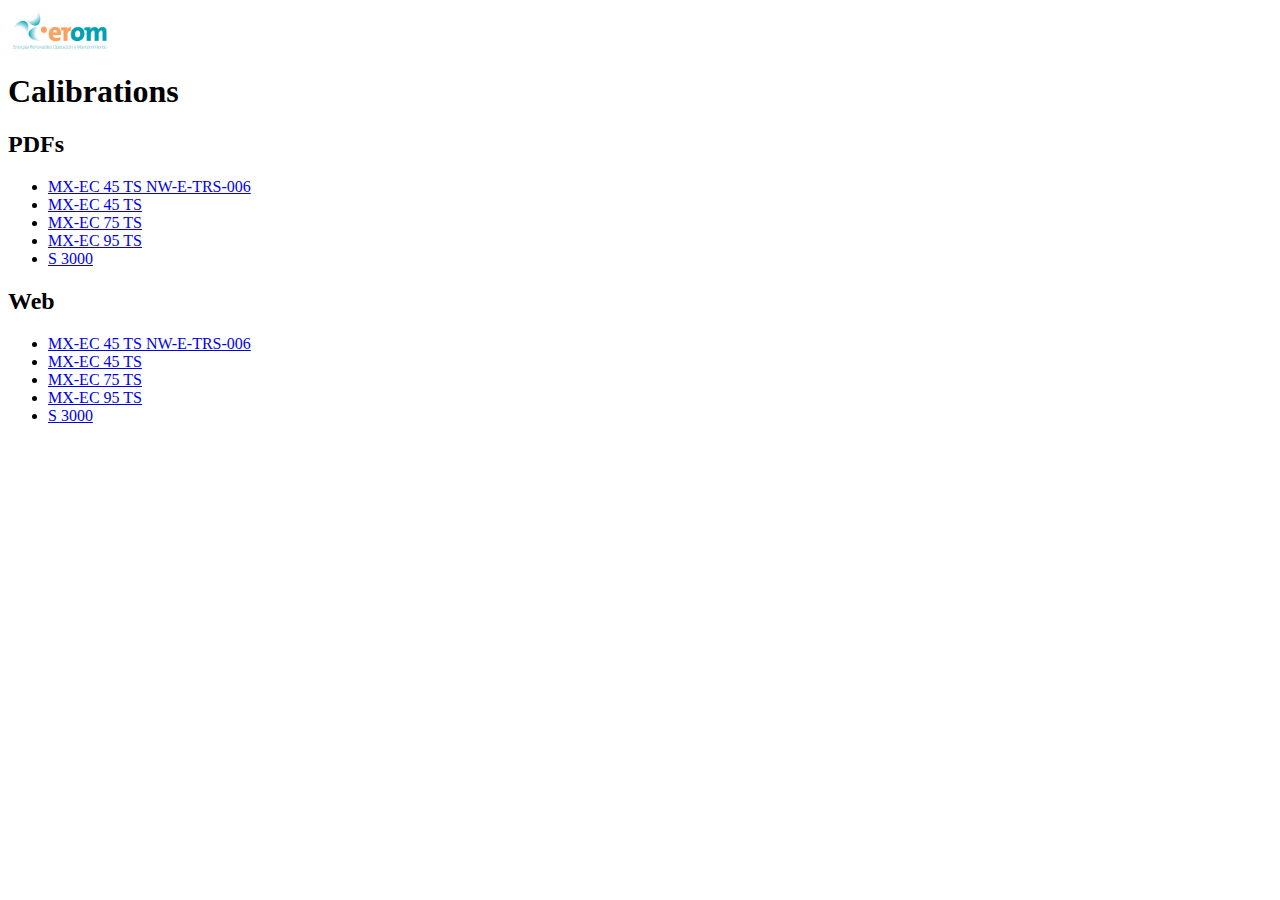
<file: index.html>
<html>
  <head>
    <title>Calibrations</title>
    <link rel="stylesheet" href="css/main.css">
  </head>
  <body>
    <img class="logo" src="images/logo.png">
    <h1>Calibrations</h1>
    <h2>PDFs</h2>
    <ul>
      <li><a href="https://eromcaniza.github.io/calibrations/pdfs/MX-EC%2045%20TS%20NW-E-TRS-006.pdf">MX-EC 45 TS NW-E-TRS-006</a></li>
      <li><a href="https://eromcaniza.github.io/calibrations/pdfs/MX-EC%2045%20TS.pdf">MX-EC 45 TS</a></li>
      <li><a href="https://eromcaniza.github.io/calibrations/pdfs/MX-EC%2075%20TS.pdf">MX-EC 75 TS</a></li>
      <li><a href="https://eromcaniza.github.io/calibrations/pdfs/MX-EC%2095%20TS.pdf">MX-EC 95 TS</a></li>
      <li><a href="https://eromcaniza.github.io/calibrations/pdfs/S%203000.pdf">S 3000</a></li>
    </ul>
    <h2>Web</h2>
    <ul>
      <li><a href="https://eromcaniza.github.io/calibrations/MX-EC_45_TS_NW-E-TRS-006.html">MX-EC 45 TS NW-E-TRS-006</a></li>
      <li><a href="https://eromcaniza.github.io/calibrations/MX-EC_45_TS.html">MX-EC 45 TS</a></li>
      <li><a href="https://eromcaniza.github.io/calibrations/MX-EC_75_TS.html">MX-EC 75 TS</a></li>
      <li><a href="https://eromcaniza.github.io/calibrations/MX-EC_95_TS.html">MX-EC 95 TS</a></li>
      <li><a href="https://eromcaniza.github.io/calibrations/s3000.html">S 3000</a></li>
    </ul>
  </body>
</html>
</file>
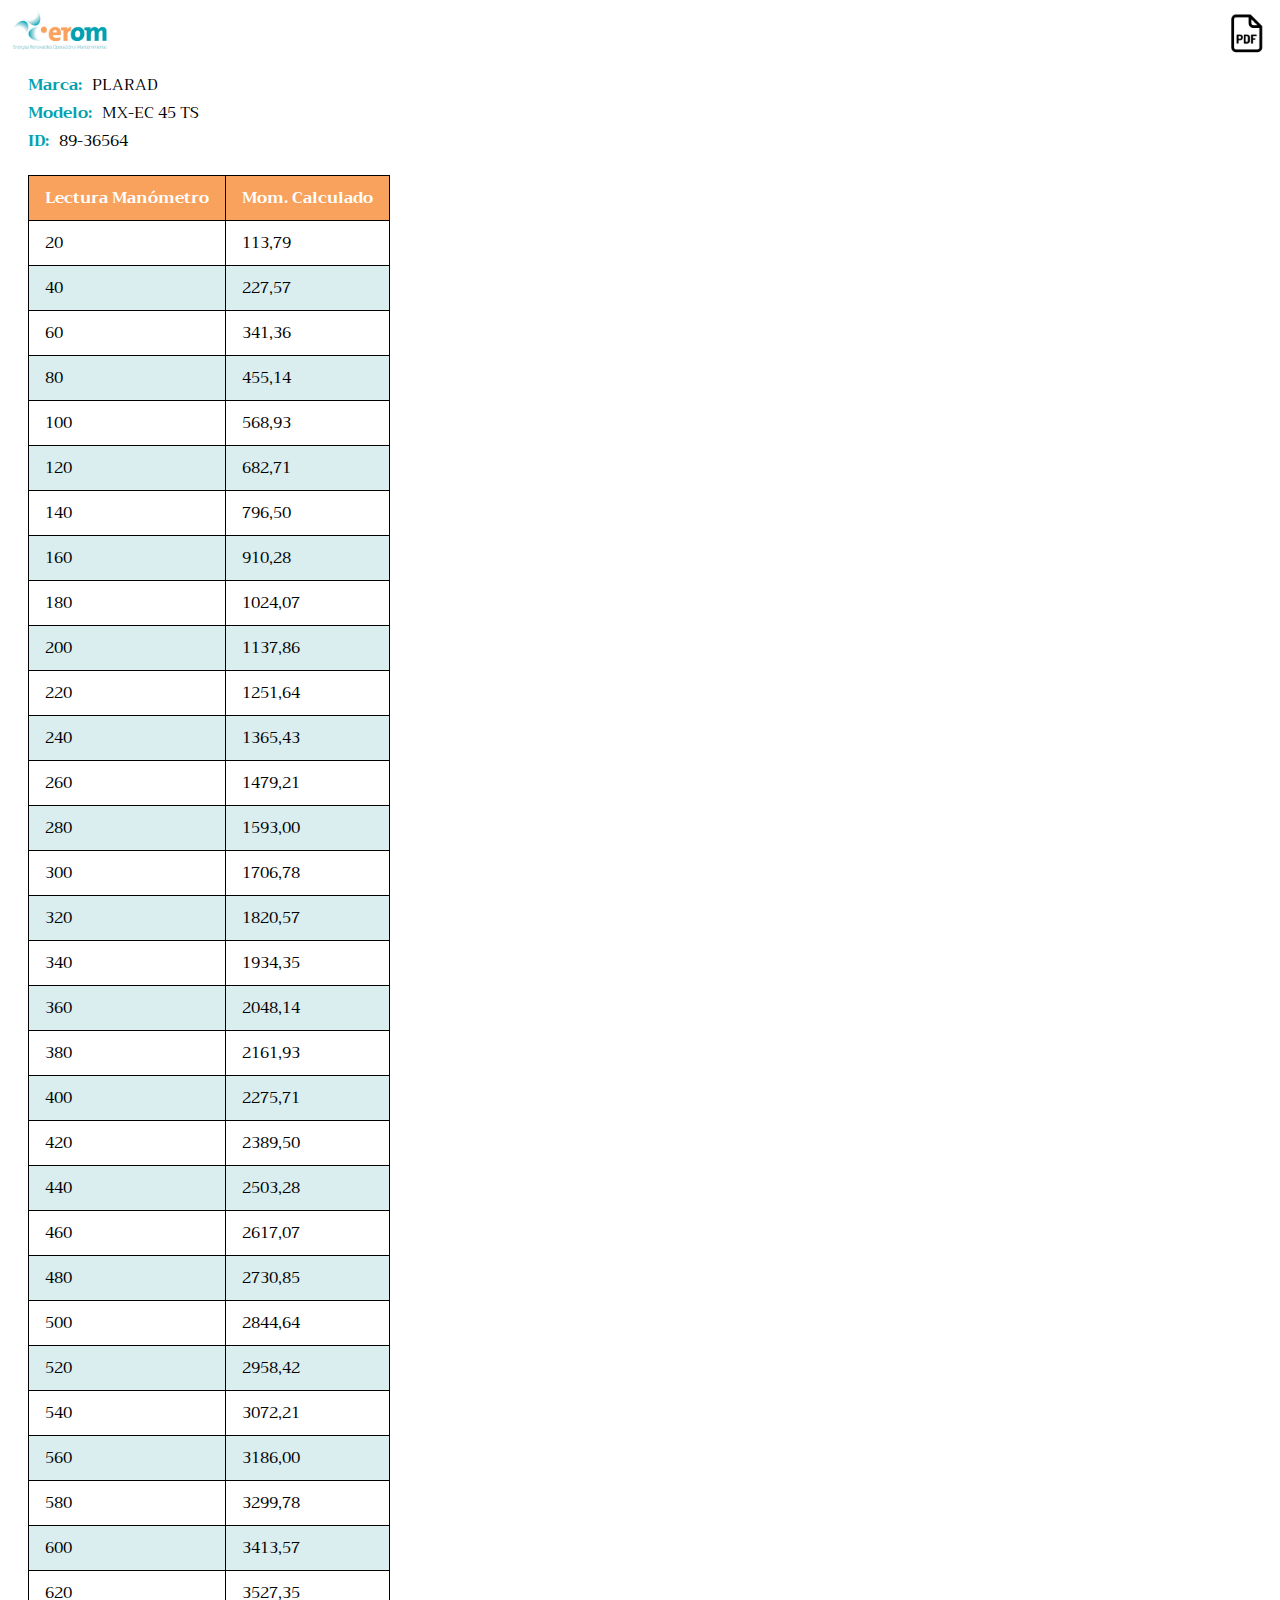
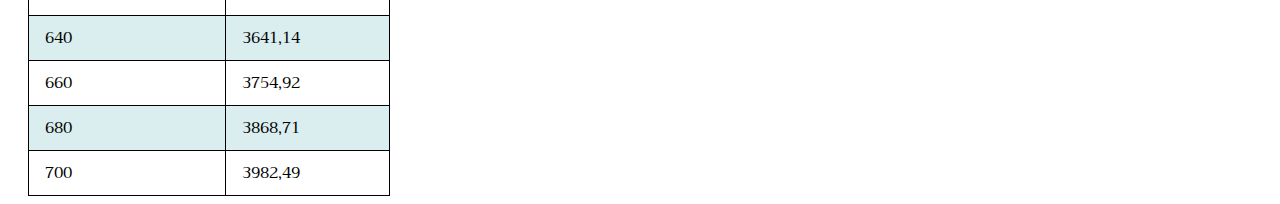
<file: MX-EC_45_TS.html>
<html>
  <head>
    <title>MX-EC 45 TS</title>
    <link rel="stylesheet" href="https://fonts.googleapis.com/css?family=Trirong">
    <link rel="stylesheet" href="css/main.css">
  </head>
  <body>
    <img class="logo" src="images/logo.png">
    <a href="https://eromcaniza.github.io/calibrations/pdfs/MX-EC%2045%20TS.pdf"><img class="pdf" src="images/pdf.png"></a>
    <div class="identification">
      <div><p class="title">Marca: </p><p class="data">PLARAD</p></div>
      <div><p class="title">Modelo: </p><p class="data">MX-EC 45 TS</p></div>
      <div><p class="title">ID: </p><p class="data">89-36564</p></div>
    </div>
    <table>
      <thead>
        <tr>
          <th>Lectura Manómetro</th>
          <th>Mom. Calculado</th>
        </tr>
      </thead>
      <tbody>
        <tr>
          <td data-title="Lectura Manómetro">20</td>
          <td data-title="Mom. Calculado">113,79</td>
        </tr>
        <tr>
          <td data-title="Lectura Manómetro">40</td>
          <td data-title="Mom. Calculado">227,57</td>
        </tr>
        <tr>
          <td data-title="Lectura Manómetro">60</td>
          <td data-title="Mom. Calculado">341,36</td>
        </tr>
        <tr>
          <td data-title="Lectura Manómetro">80</td>
          <td data-title="Mom. Calculado">455,14</td>
        </tr>
        <tr>
          <td data-title="Lectura Manómetro">100</td>
          <td data-title="Mom. Calculado">568,93</td>
        </tr>
        <tr>
          <td data-title="Lectura Manómetro">120</td>
          <td data-title="Mom. Calculado">682,71</td>
        </tr>
        <tr>
          <td data-title="Lectura Manómetro">140</td>
          <td data-title="Mom. Calculado">796,50</td>
        </tr>
        <tr>
          <td data-title="Lectura Manómetro">160</td>
          <td data-title="Mom. Calculado">910,28</td>
        </tr>
        <tr>
          <td data-title="Lectura Manómetro">180</td>
          <td data-title="Mom. Calculado">1024,07</td>
        </tr>
        <tr>
          <td data-title="Lectura Manómetro">200</td>
          <td data-title="Mom. Calculado">1137,86</td>
        </tr>
        <tr>
          <td data-title="Lectura Manómetro">220</td>
          <td data-title="Mom. Calculado">1251,64</td>
        </tr>
        <tr>
          <td data-title="Lectura Manómetro">240</td>
          <td data-title="Mom. Calculado">1365,43</td>
        </tr>
        <tr>
          <td data-title="Lectura Manómetro">260</td>
          <td data-title="Mom. Calculado">1479,21</td>
        </tr>
        <tr>
          <td data-title="Lectura Manómetro">280</td>
          <td data-title="Mom. Calculado">1593,00</td>
        </tr>
        <tr>
          <td data-title="Lectura Manómetro">300</td>
          <td data-title="Mom. Calculado">1706,78</td>
        </tr>
        <tr>
          <td data-title="Lectura Manómetro">320</td>
          <td data-title="Mom. Calculado">1820,57</td>
        </tr>
        <tr>
          <td data-title="Lectura Manómetro">340</td>
          <td data-title="Mom. Calculado">1934,35</td>
        </tr>
        <tr>
          <td data-title="Lectura Manómetro">360</td>
          <td data-title="Mom. Calculado">2048,14</td>
        </tr>
        <tr>
          <td data-title="Lectura Manómetro">380</td>
          <td data-title="Mom. Calculado">2161,93</td>
        </tr>
        <tr>
          <td data-title="Lectura Manómetro">400</td>
          <td data-title="Mom. Calculado">2275,71</td>
        </tr>
        <tr>
          <td data-title="Lectura Manómetro">420</td>
          <td data-title="Mom. Calculado">2389,50</td>
        </tr>
        <tr>
          <td data-title="Lectura Manómetro">440</td>
          <td data-title="Mom. Calculado">2503,28</td>
        </tr>
        <tr>
          <td data-title="Lectura Manómetro">460</td>
          <td data-title="Mom. Calculado">2617,07</td>
        </tr>
        <tr>
          <td data-title="Lectura Manómetro">480</td>
          <td data-title="Mom. Calculado">2730,85</td>
        </tr>
        <tr>
          <td data-title="Lectura Manómetro">500</td>
          <td data-title="Mom. Calculado">2844,64</td>
        </tr>
        <tr>
          <td data-title="Lectura Manómetro">520</td>
          <td data-title="Mom. Calculado">2958,42</td>
        </tr>
        <tr>
          <td data-title="Lectura Manómetro">540</td>
          <td data-title="Mom. Calculado">3072,21</td>
        </tr>
        <tr>
          <td data-title="Lectura Manómetro">560</td>
          <td data-title="Mom. Calculado">3186,00</td>
        </tr>
        <tr>
          <td data-title="Lectura Manómetro">580</td>
          <td data-title="Mom. Calculado">3299,78</td>
        </tr>
        <tr>
          <td data-title="Lectura Manómetro">600</td>
          <td data-title="Mom. Calculado">3413,57</td>
        </tr>
        <tr>
          <td data-title="Lectura Manómetro">620</td>
          <td data-title="Mom. Calculado">3527,35</td>
        </tr>
        <tr>
          <td data-title="Lectura Manómetro">640</td>
          <td data-title="Mom. Calculado">3641,14</td>
        </tr>
        <tr>
          <td data-title="Lectura Manómetro">660</td>
          <td data-title="Mom. Calculado">3754,92</td>
        </tr>
        <tr>
          <td data-title="Lectura Manómetro">680</td>
          <td data-title="Mom. Calculado">3868,71</td>
        </tr>
        <tr>
          <td data-title="Lectura Manómetro">700</td>
          <td data-title="Mom. Calculado">3982,49</td>
        </tr>
      </tbody>
    </table>
  </body>
</html>
</file>
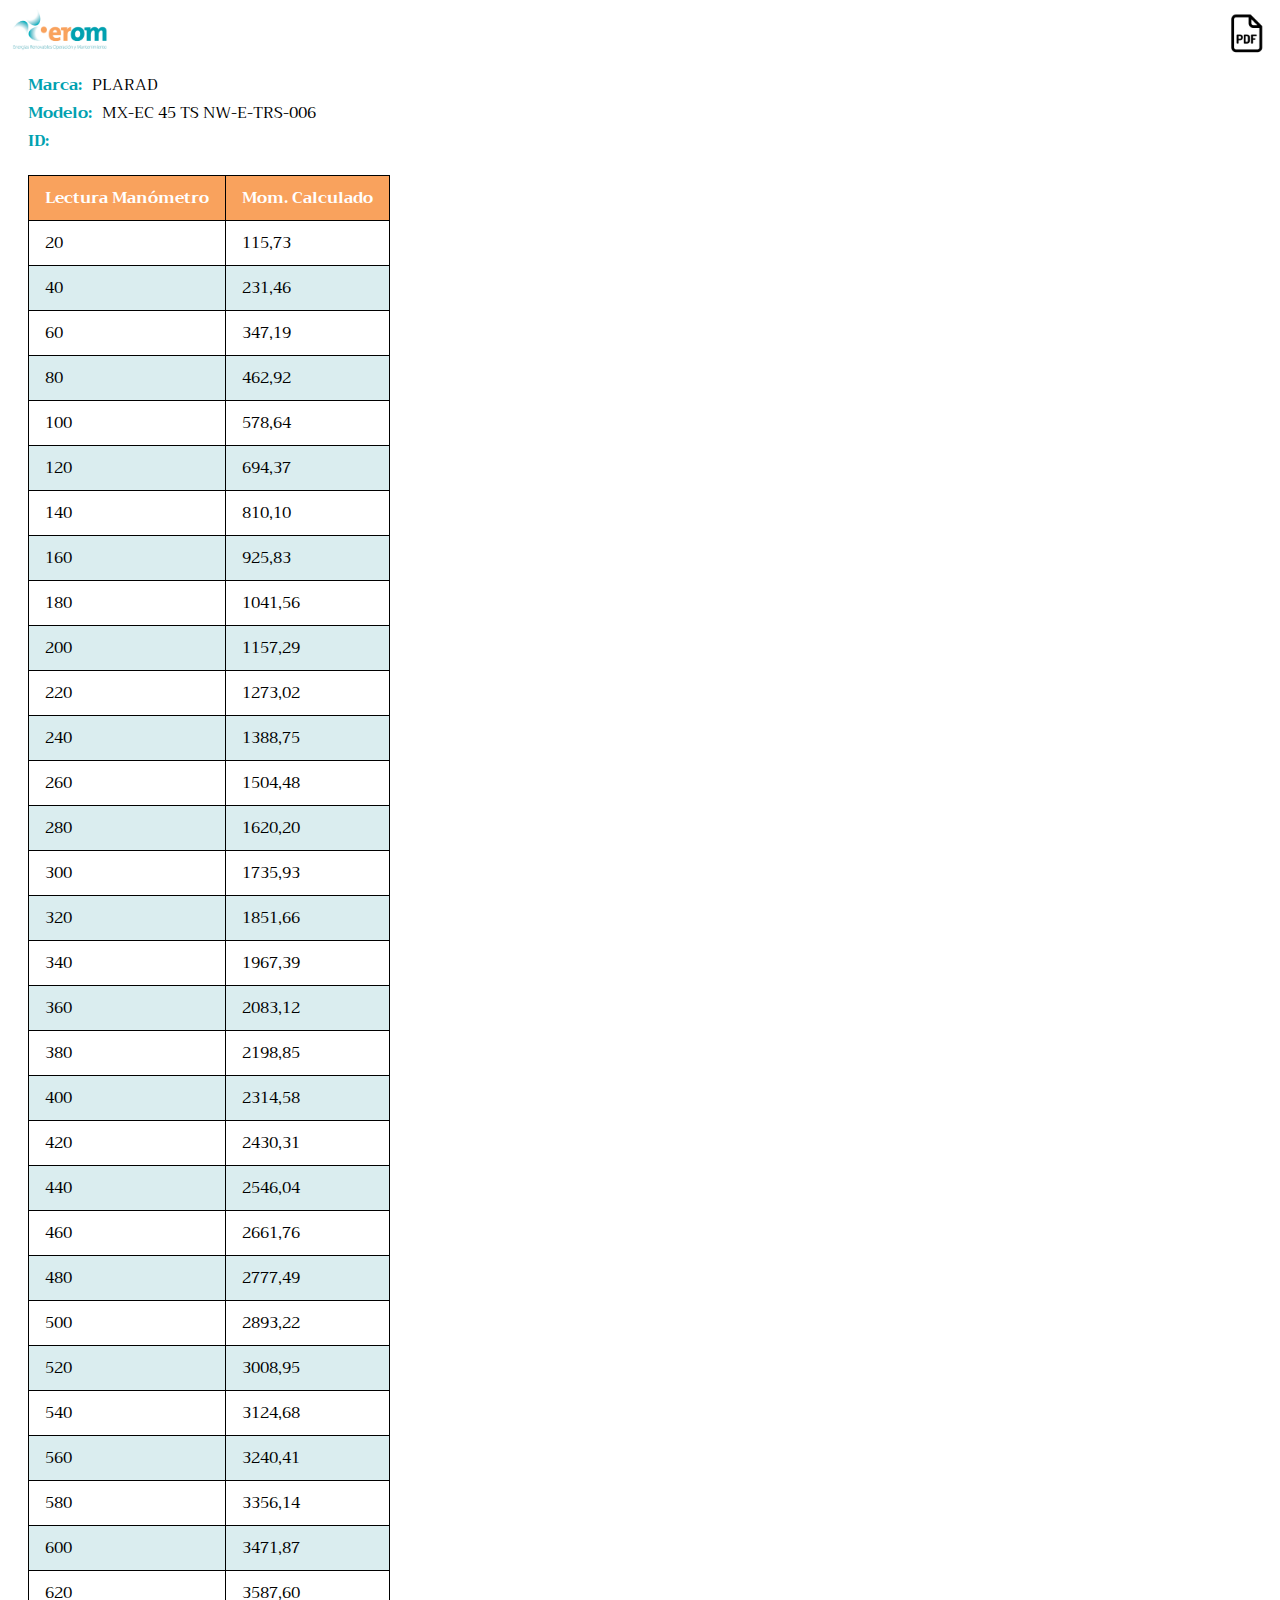
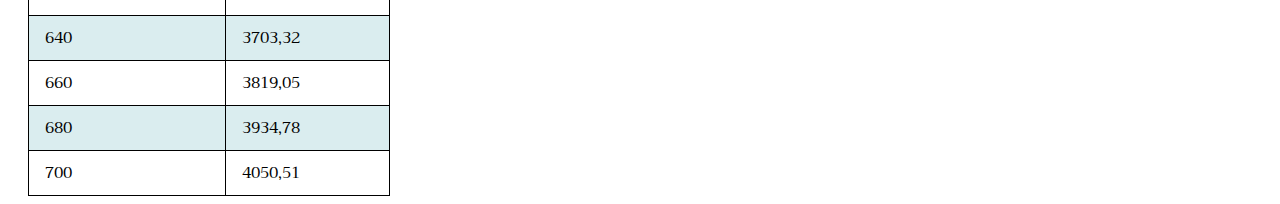
<file: MX-EC_45_TS_NW-E-TRS-006.html>
<html>
  <head>
    <title>MX-EC 45 TS NW-E-TRS-006</title>
    <link rel="stylesheet" href="https://fonts.googleapis.com/css?family=Trirong">
    <link rel="stylesheet" href="css/main.css">
  </head>
  <body>
    <img class="logo" src="images/logo.png">
    <a href="https://eromcaniza.github.io/calibrations/pdfs/MX-EC%2045%20TS%20NW-E-TRS-006.pdf"><img class="pdf" src="images/pdf.png"></a>
    <div class="identification">
      <div><p class="title">Marca: </p><p class="data">PLARAD</p></div>
      <div><p class="title">Modelo: </p><p class="data">MX-EC 45 TS NW-E-TRS-006</p></div>
      <div><p class="title">ID: </p><p class="data"></p></div>
    </div>
    <table>
      <thead>
        <tr>
          <th>Lectura Manómetro</th>
          <th>Mom. Calculado</th>
        </tr>
      </thead>
      <tbody>
        <tr>
          <td data-title="Lectura Manómetro">20</td>
          <td data-title="Mom. Calculado">115,73</td>
        </tr>
        <tr>
          <td data-title="Lectura Manómetro">40</td>
          <td data-title="Mom. Calculado">231,46</td>
        </tr>
        <tr>
          <td data-title="Lectura Manómetro">60</td>
          <td data-title="Mom. Calculado">347,19</td>
        </tr>
        <tr>
          <td data-title="Lectura Manómetro">80</td>
          <td data-title="Mom. Calculado">462,92</td>
        </tr>
        <tr>
          <td data-title="Lectura Manómetro">100</td>
          <td data-title="Mom. Calculado">578,64</td>
        </tr>
        <tr>
          <td data-title="Lectura Manómetro">120</td>
          <td data-title="Mom. Calculado">694,37</td>
        </tr>
        <tr>
          <td data-title="Lectura Manómetro">140</td>
          <td data-title="Mom. Calculado">810,10</td>
        </tr>
        <tr>
          <td data-title="Lectura Manómetro">160</td>
          <td data-title="Mom. Calculado">925,83</td>
        </tr>
        <tr>
          <td data-title="Lectura Manómetro">180</td>
          <td data-title="Mom. Calculado">1041,56</td>
        </tr>
        <tr>
          <td data-title="Lectura Manómetro">200</td>
          <td data-title="Mom. Calculado">1157,29</td>
        </tr>
        <tr>
          <td data-title="Lectura Manómetro">220</td>
          <td data-title="Mom. Calculado">1273,02</td>
        </tr>
        <tr>
          <td data-title="Lectura Manómetro">240</td>
          <td data-title="Mom. Calculado">1388,75</td>
        </tr>
        <tr>
          <td data-title="Lectura Manómetro">260</td>
          <td data-title="Mom. Calculado">1504,48</td>
        </tr>
        <tr>
          <td data-title="Lectura Manómetro">280</td>
          <td data-title="Mom. Calculado">1620,20</td>
        </tr>
        <tr>
          <td data-title="Lectura Manómetro">300</td>
          <td data-title="Mom. Calculado">1735,93</td>
        </tr>
        <tr>
          <td data-title="Lectura Manómetro">320</td>
          <td data-title="Mom. Calculado">1851,66</td>
        </tr>
        <tr>
          <td data-title="Lectura Manómetro">340</td>
          <td data-title="Mom. Calculado">1967,39</td>
        </tr>
        <tr>
          <td data-title="Lectura Manómetro">360</td>
          <td data-title="Mom. Calculado">2083,12</td>
        </tr>
        <tr>
          <td data-title="Lectura Manómetro">380</td>
          <td data-title="Mom. Calculado">2198,85</td>
        </tr>
        <tr>
          <td data-title="Lectura Manómetro">400</td>
          <td data-title="Mom. Calculado">2314,58</td>
        </tr>
        <tr>
          <td data-title="Lectura Manómetro">420</td>
          <td data-title="Mom. Calculado">2430,31</td>
        </tr>
        <tr>
          <td data-title="Lectura Manómetro">440</td>
          <td data-title="Mom. Calculado">2546,04</td>
        </tr>
        <tr>
          <td data-title="Lectura Manómetro">460</td>
          <td data-title="Mom. Calculado">2661,76</td>
        </tr>
        <tr>
          <td data-title="Lectura Manómetro">480</td>
          <td data-title="Mom. Calculado">2777,49</td>
        </tr>
        <tr>
          <td data-title="Lectura Manómetro">500</td>
          <td data-title="Mom. Calculado">2893,22</td>
        </tr>
        <tr>
          <td data-title="Lectura Manómetro">520</td>
          <td data-title="Mom. Calculado">3008,95</td>
        </tr>
        <tr>
          <td data-title="Lectura Manómetro">540</td>
          <td data-title="Mom. Calculado">3124,68</td>
        </tr>
        <tr>
          <td data-title="Lectura Manómetro">560</td>
          <td data-title="Mom. Calculado">3240,41</td>
        </tr>
        <tr>
          <td data-title="Lectura Manómetro">580</td>
          <td data-title="Mom. Calculado">3356,14</td>
        </tr>
        <tr>
          <td data-title="Lectura Manómetro">600</td>
          <td data-title="Mom. Calculado">3471,87</td>
        </tr>
        <tr>
          <td data-title="Lectura Manómetro">620</td>
          <td data-title="Mom. Calculado">3587,60</td>
        </tr>
        <tr>
          <td data-title="Lectura Manómetro">640</td>
          <td data-title="Mom. Calculado">3703,32</td>
        </tr>
        <tr>
          <td data-title="Lectura Manómetro">660</td>
          <td data-title="Mom. Calculado">3819,05</td>
        </tr>
        <tr>
          <td data-title="Lectura Manómetro">680</td>
          <td data-title="Mom. Calculado">3934,78</td>
        </tr>
        <tr>
          <td data-title="Lectura Manómetro">700</td>
          <td data-title="Mom. Calculado">4050,51</td>
        </tr>
      </tbody>
    </table>
  </body>
</html>
</file>
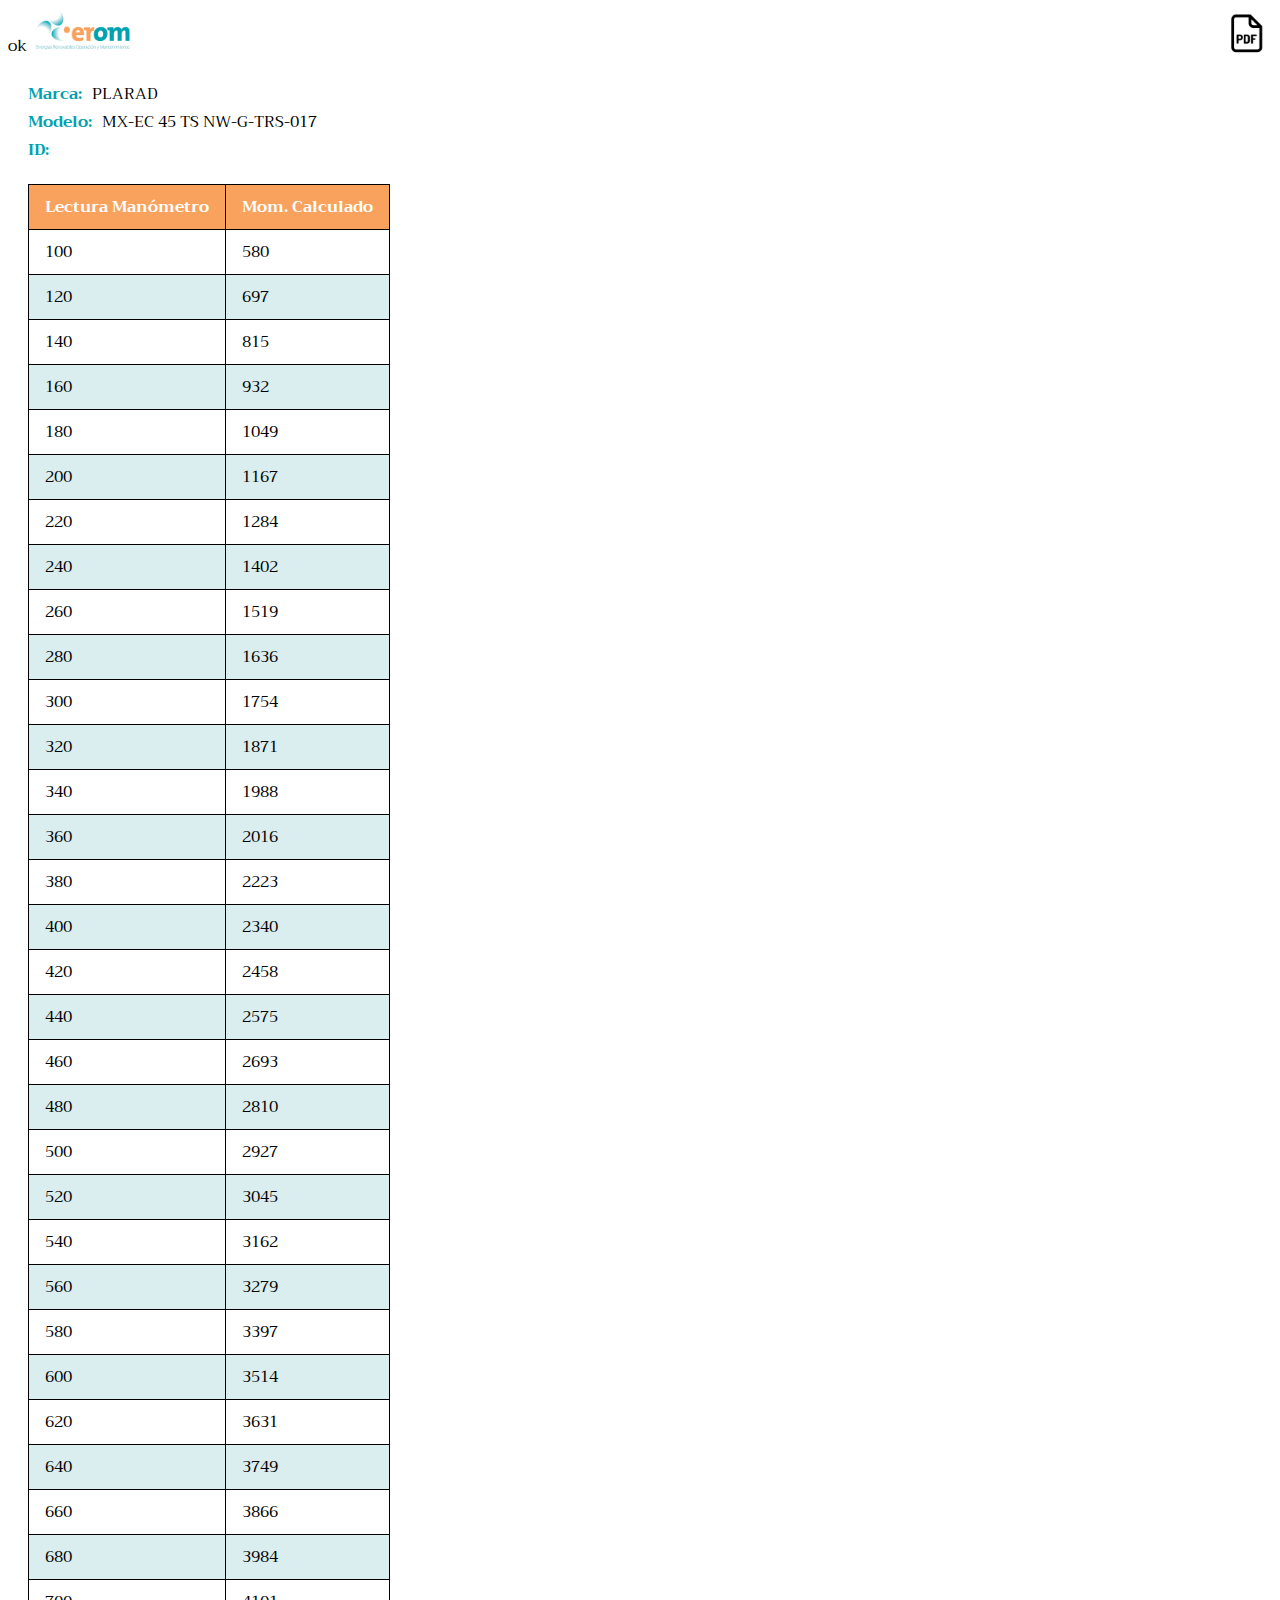
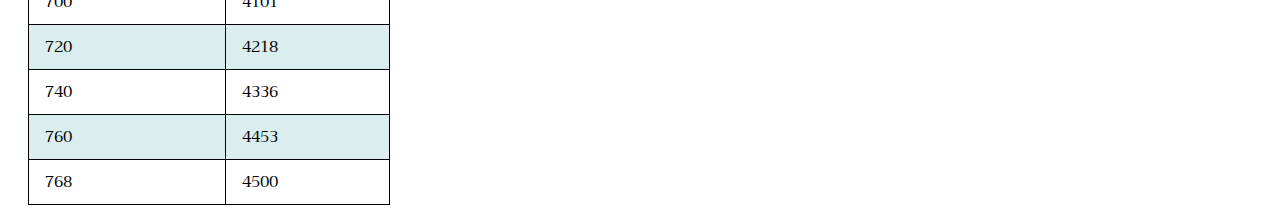
<file: MX-EC_45_TS_NW-G-TRS-017.html>
<html>
  <head>
    <title>MX-EC 45 TS NW-G-TRS-017</title>
    <link rel="stylesheet" href="https://fonts.googleapis.com/css?family=Trirong">
    <link rel="stylesheet" href="css/main.css">ok
  </head>
  <body>
    <img class="logo" src="images/logo.png">
    <a href="https://eromcaniza.github.io/calibrations/pdfs/MX-EC%2045%20TS%20NW-G-TRS-017.pdf"><img class="pdf" src="images/pdf.png"></a>
    <div class="identification">
      <div><p class="title">Marca: </p><p class="data">PLARAD</p></div>
      <div><p class="title">Modelo: </p><p class="data">MX-EC 45 TS NW-G-TRS-017</p></div>
      <div><p class="title">ID: </p><p class="data"></p></div>
    </div>
    <table>
      <thead>
        <tr>
          <th>Lectura Manómetro</th>
          <th>Mom. Calculado</th>
        </tr>
      </thead>
      <tbody>
        <tr>
          <td data-title="Lectura Manómetro">100</td>
          <td data-title="Mom. Calculado">580</td>
        </tr>
        <tr>
          <td data-title="Lectura Manómetro">120</td>
          <td data-title="Mom. Calculado">697</td>
        </tr>
        <tr>
          <td data-title="Lectura Manómetro">140</td>
          <td data-title="Mom. Calculado">815</td>
        </tr>
        <tr>
          <td data-title="Lectura Manómetro">160</td>
          <td data-title="Mom. Calculado">932</td>
        </tr>
        <tr>
          <td data-title="Lectura Manómetro">180</td>
          <td data-title="Mom. Calculado">1049</td>
        </tr>
        <tr>
          <td data-title="Lectura Manómetro">200</td>
          <td data-title="Mom. Calculado">1167</td>
        </tr>
        <tr>
          <td data-title="Lectura Manómetro">220</td>
          <td data-title="Mom. Calculado">1284</td>
        </tr>
        <tr>
          <td data-title="Lectura Manómetro">240</td>
          <td data-title="Mom. Calculado">1402</td>
        </tr>
        <tr>
          <td data-title="Lectura Manómetro">260</td>
          <td data-title="Mom. Calculado">1519</td>
        </tr>
        <tr>
          <td data-title="Lectura Manómetro">280</td>
          <td data-title="Mom. Calculado">1636</td>
        </tr>
        <tr>
          <td data-title="Lectura Manómetro">300</td>
          <td data-title="Mom. Calculado">1754</td>
        </tr>
        <tr>
          <td data-title="Lectura Manómetro">320</td>
          <td data-title="Mom. Calculado">1871</td>
        </tr>
        <tr>
          <td data-title="Lectura Manómetro">340</td>
          <td data-title="Mom. Calculado">1988</td>
        </tr>
        <tr>
          <td data-title="Lectura Manómetro">360</td>
          <td data-title="Mom. Calculado">2016</td>
        </tr>
        <tr>
          <td data-title="Lectura Manómetro">380</td>
          <td data-title="Mom. Calculado">2223</td>
        </tr>
        <tr>
          <td data-title="Lectura Manómetro">400</td>
          <td data-title="Mom. Calculado">2340</td>
        </tr>
        <tr>
          <td data-title="Lectura Manómetro">420</td>
          <td data-title="Mom. Calculado">2458</td>
        </tr>
        <tr>
          <td data-title="Lectura Manómetro">440</td>
          <td data-title="Mom. Calculado">2575</td>
        </tr>
        <tr>
          <td data-title="Lectura Manómetro">460</td>
          <td data-title="Mom. Calculado">2693</td>
        </tr>
        <tr>
          <td data-title="Lectura Manómetro">480</td>
          <td data-title="Mom. Calculado">2810</td>
        </tr>
        <tr>
          <td data-title="Lectura Manómetro">500</td>
          <td data-title="Mom. Calculado">2927</td>
        </tr>
        <tr>
          <td data-title="Lectura Manómetro">520</td>
          <td data-title="Mom. Calculado">3045</td>
        </tr>
        <tr>
          <td data-title="Lectura Manómetro">540</td>
          <td data-title="Mom. Calculado">3162</td>
        </tr>
        <tr>
          <td data-title="Lectura Manómetro">560</td>
          <td data-title="Mom. Calculado">3279</td>
        </tr>
        <tr>
          <td data-title="Lectura Manómetro">580</td>
          <td data-title="Mom. Calculado">3397</td>
        </tr>
        <tr>
          <td data-title="Lectura Manómetro">600</td>
          <td data-title="Mom. Calculado">3514</td>
        </tr>
        <tr>
          <td data-title="Lectura Manómetro">620</td>
          <td data-title="Mom. Calculado">3631</td>
        </tr>
        <tr>
          <td data-title="Lectura Manómetro">640</td>
          <td data-title="Mom. Calculado">3749</td>
        </tr>
        <tr>
          <td data-title="Lectura Manómetro">660</td>
          <td data-title="Mom. Calculado">3866</td>
        </tr>
        <tr>
          <td data-title="Lectura Manómetro">680</td>
          <td data-title="Mom. Calculado">3984</td>
        </tr>
        <tr>
          <td data-title="Lectura Manómetro">700</td>
          <td data-title="Mom. Calculado">4101</td>
        </tr>
        <tr>
          <td data-title="Lectura Manómetro">720</td>
          <td data-title="Mom. Calculado">4218</td>
        </tr>
        <tr>
          <td data-title="Lectura Manómetro">740</td>
          <td data-title="Mom. Calculado">4336</td>
        </tr>
        <tr>
          <td data-title="Lectura Manómetro">760</td>
          <td data-title="Mom. Calculado">4453</td>
        </tr>
        <tr>
          <td data-title="Lectura Manómetro">768</td>
          <td data-title="Mom. Calculado">4500</td>
        </tr>
      </tbody>
    </table>
  </body>
</html>
</file>
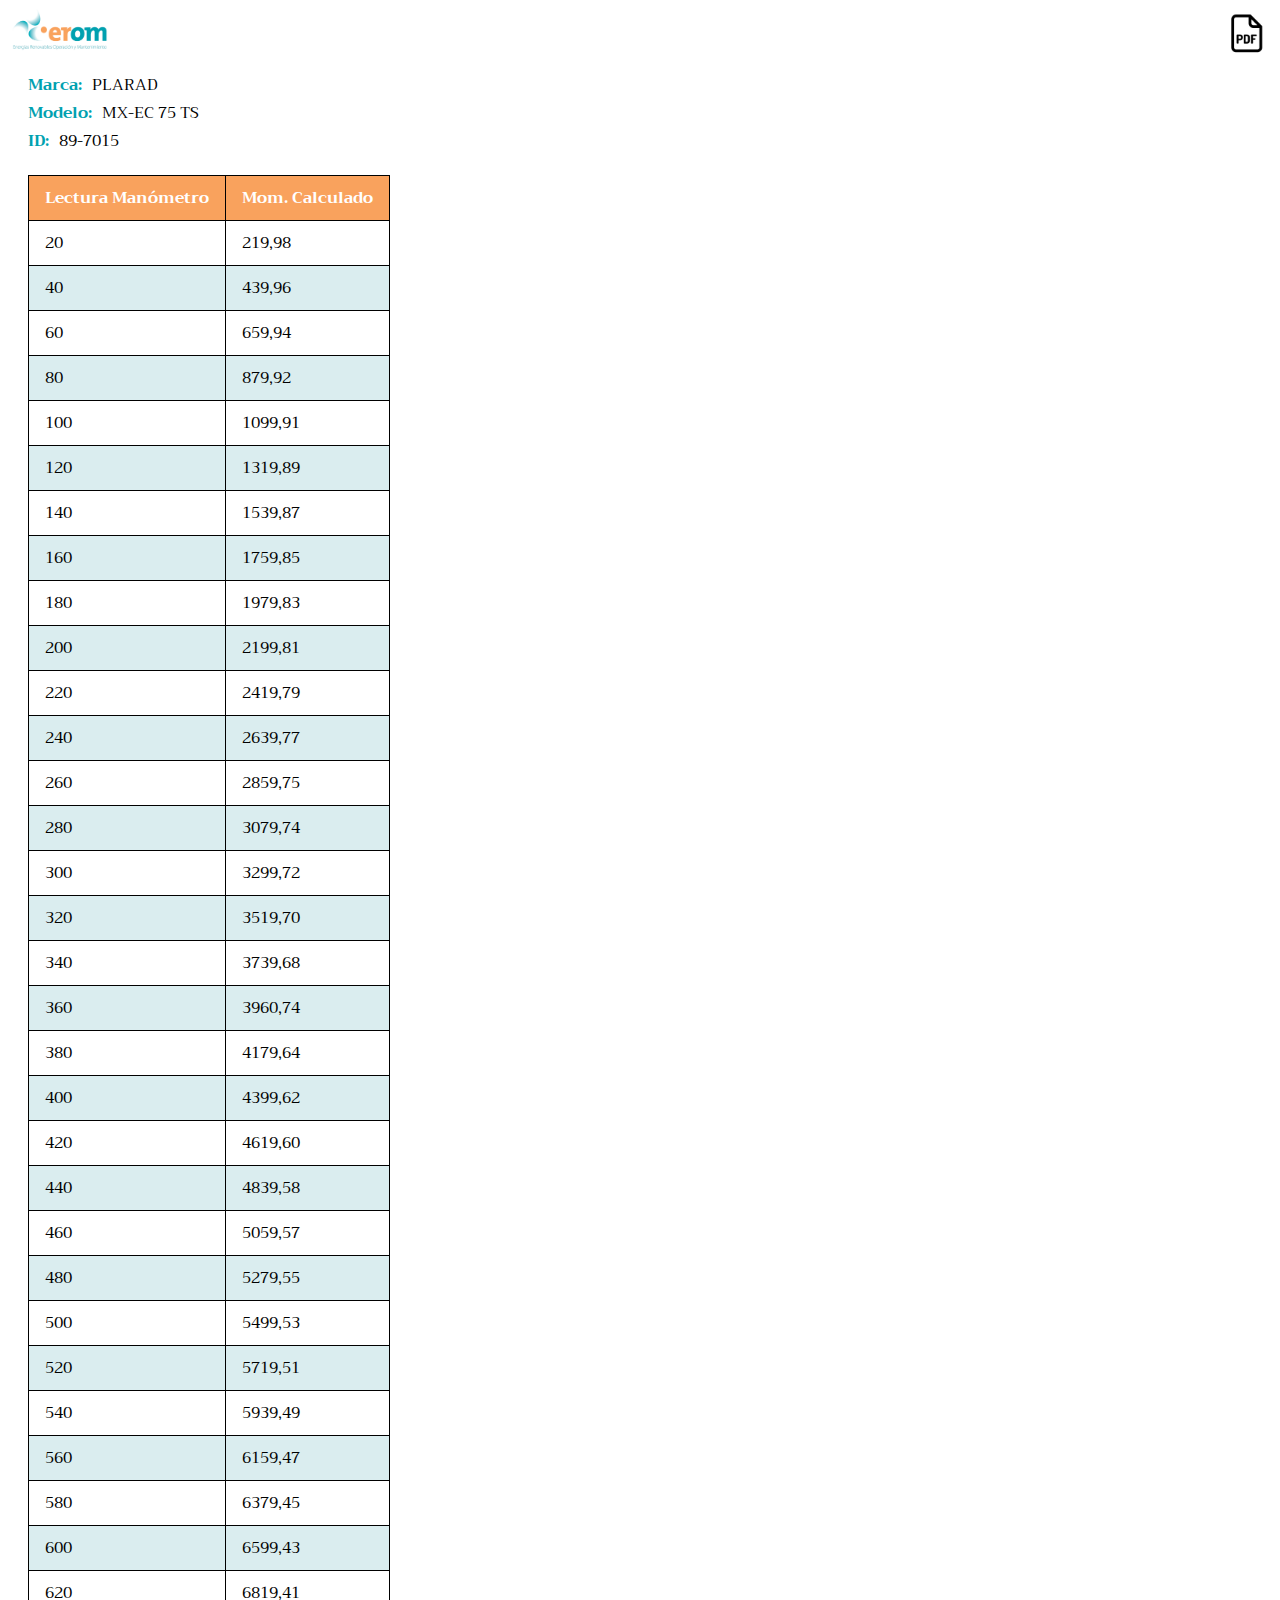
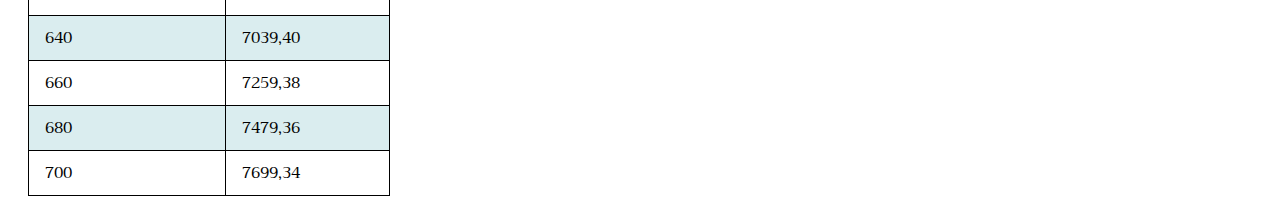
<file: MX-EC_75_TS.html>
<html>
  <head>
    <title>MX-EC 75 TS</title>
    <link rel="stylesheet" href="https://fonts.googleapis.com/css?family=Trirong">
    <link rel="stylesheet" href="css/main.css">
  </head>
  <body>
    <img class="logo" src="images/logo.png">
    <a href="https://eromcaniza.github.io/calibrations/pdfs/MX-EC%2075%20TS.pdf"><img class="pdf" src="images/pdf.png"></a>
    <div class="identification">
      <div><p class="title">Marca: </p><p class="data">PLARAD</p></div>
      <div><p class="title">Modelo: </p><p class="data">MX-EC 75 TS</p></div>
      <div><p class="title">ID: </p><p class="data">89-7015</p></div>
    </div>
    <table>
      <thead>
        <tr>
          <th>Lectura Manómetro</th>
          <th>Mom. Calculado</th>
        </tr>
      </thead>
      <tbody>
        <tr>
          <td data-title="Lectura Manómetro">20</td>
          <td data-title="Mom. Calculado">219,98</td>
        </tr>
        <tr>
          <td data-title="Lectura Manómetro">40</td>
          <td data-title="Mom. Calculado">439,96</td>
        </tr>
        <tr>
          <td data-title="Lectura Manómetro">60</td>
          <td data-title="Mom. Calculado">659,94</td>
        </tr>
        <tr>
          <td data-title="Lectura Manómetro">80</td>
          <td data-title="Mom. Calculado">879,92</td>
        </tr>
        <tr>
          <td data-title="Lectura Manómetro">100</td>
          <td data-title="Mom. Calculado">1099,91</td>
        </tr>
        <tr>
          <td data-title="Lectura Manómetro">120</td>
          <td data-title="Mom. Calculado">1319,89</td>
        </tr>
        <tr>
          <td data-title="Lectura Manómetro">140</td>
          <td data-title="Mom. Calculado">1539,87</td>
        </tr>
        <tr>
          <td data-title="Lectura Manómetro">160</td>
          <td data-title="Mom. Calculado">1759,85</td>
        </tr>
        <tr>
          <td data-title="Lectura Manómetro">180</td>
          <td data-title="Mom. Calculado">1979,83</td>
        </tr>
        <tr>
          <td data-title="Lectura Manómetro">200</td>
          <td data-title="Mom. Calculado">2199,81</td>
        </tr>
        <tr>
          <td data-title="Lectura Manómetro">220</td>
          <td data-title="Mom. Calculado">2419,79</td>
        </tr>
        <tr>
          <td data-title="Lectura Manómetro">240</td>
          <td data-title="Mom. Calculado">2639,77</td>
        </tr>
        <tr>
          <td data-title="Lectura Manómetro">260</td>
          <td data-title="Mom. Calculado">2859,75</td>
        </tr>
        <tr>
          <td data-title="Lectura Manómetro">280</td>
          <td data-title="Mom. Calculado">3079,74</td>
        </tr>
        <tr>
          <td data-title="Lectura Manómetro">300</td>
          <td data-title="Mom. Calculado">3299,72</td>
        </tr>
        <tr>
          <td data-title="Lectura Manómetro">320</td>
          <td data-title="Mom. Calculado">3519,70</td>
        </tr>
        <tr>
          <td data-title="Lectura Manómetro">340</td>
          <td data-title="Mom. Calculado">3739,68</td>
        </tr>
        <tr>
          <td data-title="Lectura Manómetro">360</td>
          <td data-title="Mom. Calculado">3960,74</td>
        </tr>
        <tr>
          <td data-title="Lectura Manómetro">380</td>
          <td data-title="Mom. Calculado">4179,64</td>
        </tr>
        <tr>
          <td data-title="Lectura Manómetro">400</td>
          <td data-title="Mom. Calculado">4399,62</td>
        </tr>
        <tr>
          <td data-title="Lectura Manómetro">420</td>
          <td data-title="Mom. Calculado">4619,60</td>
        </tr>
        <tr>
          <td data-title="Lectura Manómetro">440</td>
          <td data-title="Mom. Calculado">4839,58</td>
        </tr>
        <tr>
          <td data-title="Lectura Manómetro">460</td>
          <td data-title="Mom. Calculado">5059,57</td>
        </tr>
        <tr>
          <td data-title="Lectura Manómetro">480</td>
          <td data-title="Mom. Calculado">5279,55</td>
        </tr>
        <tr>
          <td data-title="Lectura Manómetro">500</td>
          <td data-title="Mom. Calculado">5499,53</td>
        </tr>
        <tr>
          <td data-title="Lectura Manómetro">520</td>
          <td data-title="Mom. Calculado">5719,51</td>
        </tr>
        <tr>
          <td data-title="Lectura Manómetro">540</td>
          <td data-title="Mom. Calculado">5939,49</td>
        </tr>
        <tr>
          <td data-title="Lectura Manómetro">560</td>
          <td data-title="Mom. Calculado">6159,47</td>
        </tr>
        <tr>
          <td data-title="Lectura Manómetro">580</td>
          <td data-title="Mom. Calculado">6379,45</td>
        </tr>
        <tr>
          <td data-title="Lectura Manómetro">600</td>
          <td data-title="Mom. Calculado">6599,43</td>
        </tr>
        <tr>
          <td data-title="Lectura Manómetro">620</td>
          <td data-title="Mom. Calculado">6819,41</td>
        </tr>
        <tr>
          <td data-title="Lectura Manómetro">640</td>
          <td data-title="Mom. Calculado">7039,40</td>
        </tr>
        <tr>
          <td data-title="Lectura Manómetro">660</td>
          <td data-title="Mom. Calculado">7259,38</td>
        </tr>
        <tr>
          <td data-title="Lectura Manómetro">680</td>
          <td data-title="Mom. Calculado">7479,36</td>
        </tr>
        <tr>
          <td data-title="Lectura Manómetro">700</td>
          <td data-title="Mom. Calculado">7699,34</td>
        </tr>
      </tbody>
    </table>
  </body>
</html>
</file>
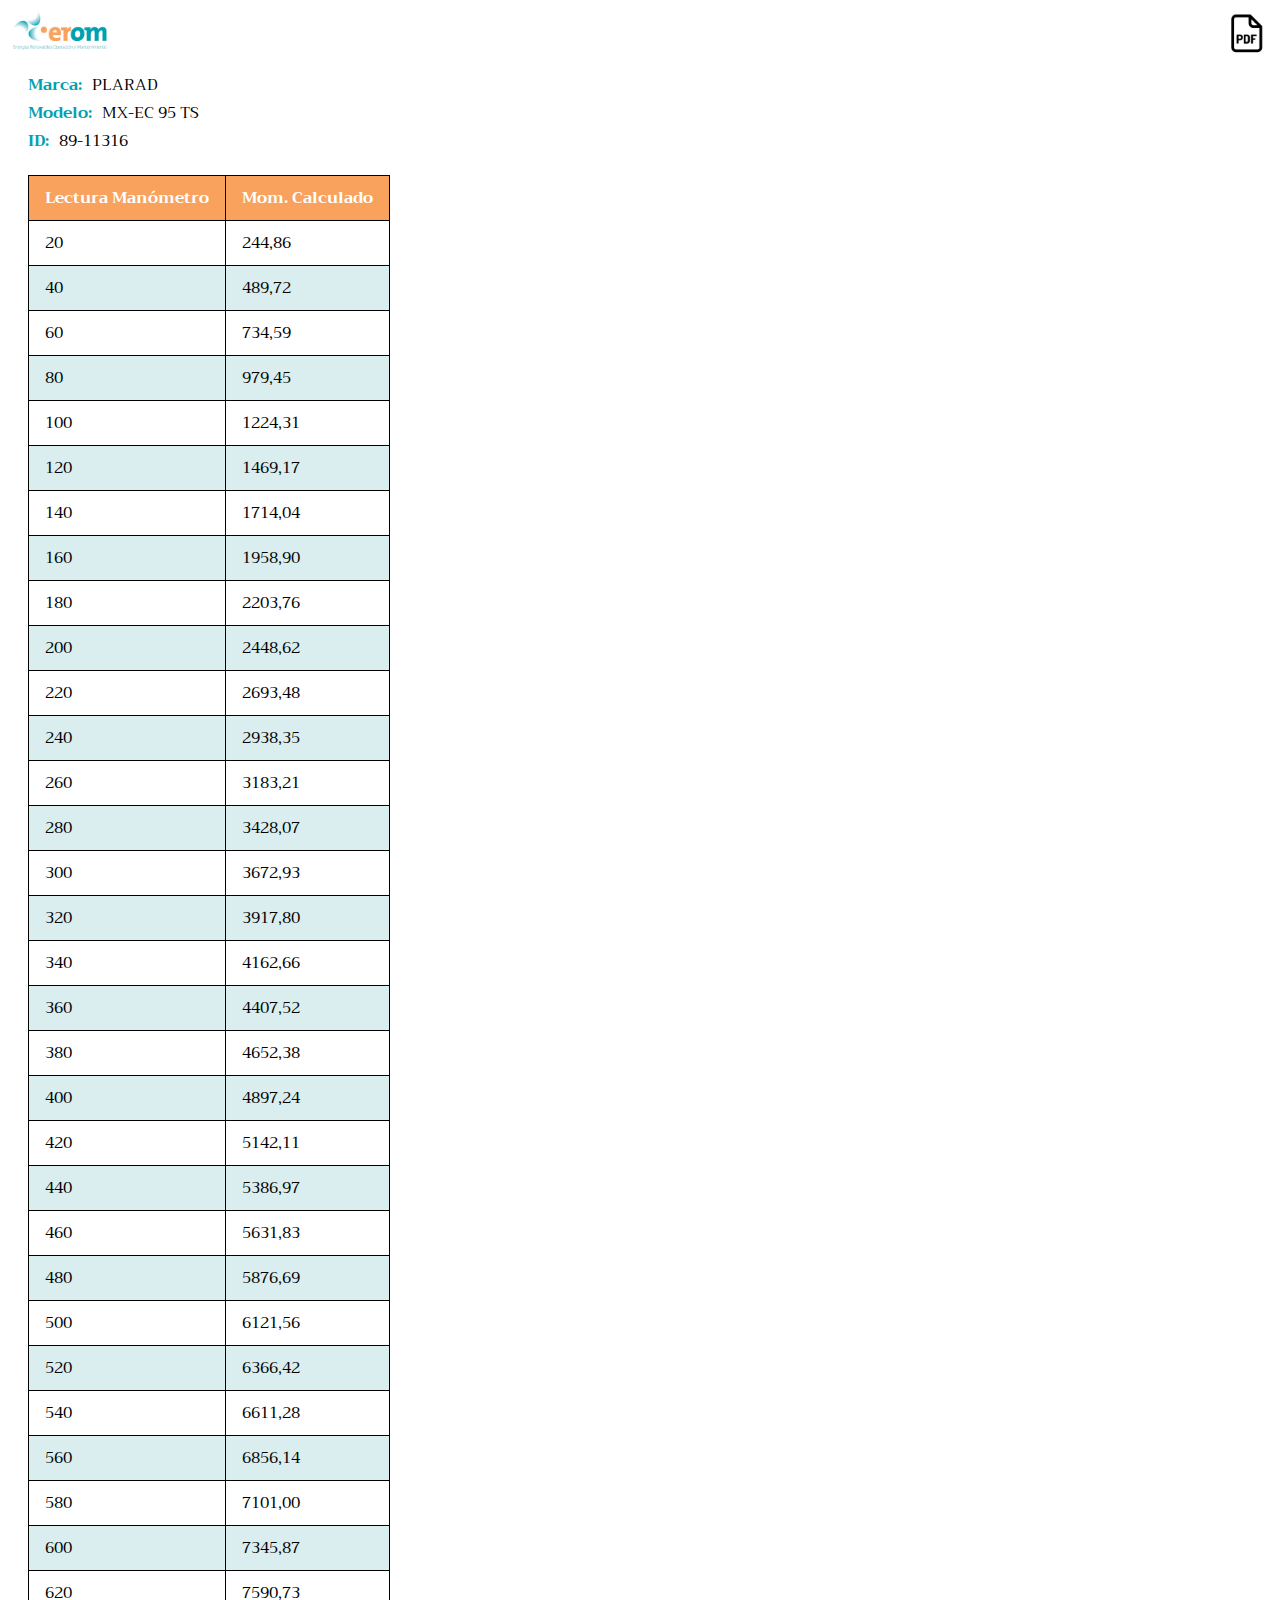
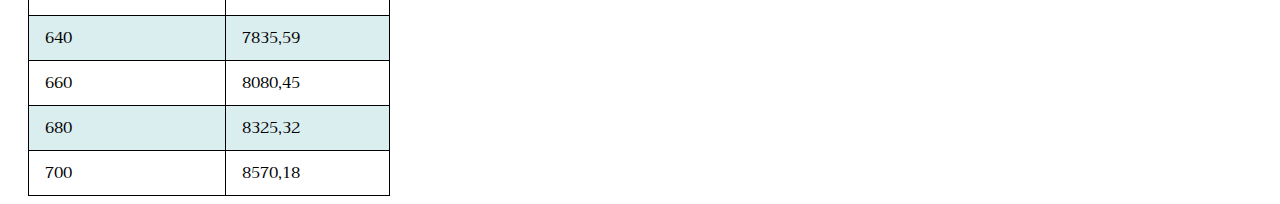
<file: MX-EC_95_TS.html>
<html>
  <head>
    <title>MX-EC 95 TS</title>
    <link rel="stylesheet" href="https://fonts.googleapis.com/css?family=Trirong">
    <link rel="stylesheet" href="css/main.css">
  </head>
  <body>
    <img class="logo" src="images/logo.png">
    <a href="https://eromcaniza.github.io/calibrations/pdfs/MX-EC%2095%20TS.pdf"><img class="pdf" src="images/pdf.png"></a>
    <div class="identification">
      <div><p class="title">Marca: </p><p class="data">PLARAD</p></div>
      <div><p class="title">Modelo: </p><p class="data">MX-EC 95 TS</p></div>
      <div><p class="title">ID: </p><p class="data">89-11316</p></div>
    </div>
    <table>
      <thead>
        <tr>
          <th>Lectura Manómetro</th>
          <th>Mom. Calculado</th>
        </tr>
      </thead>
      <tbody>
        <tr>
          <td data-title="Lectura Manómetro">20</td>
          <td data-title="Mom. Calculado">244,86</td>
        </tr>
        <tr>
          <td data-title="Lectura Manómetro">40</td>
          <td data-title="Mom. Calculado">489,72</td>
        </tr>
        <tr>
          <td data-title="Lectura Manómetro">60</td>
          <td data-title="Mom. Calculado">734,59</td>
        </tr>
        <tr>
          <td data-title="Lectura Manómetro">80</td>
          <td data-title="Mom. Calculado">979,45</td>
        </tr>
        <tr>
          <td data-title="Lectura Manómetro">100</td>
          <td data-title="Mom. Calculado">1224,31</td>
        </tr>
        <tr>
          <td data-title="Lectura Manómetro">120</td>
          <td data-title="Mom. Calculado">1469,17</td>
        </tr>
        <tr>
          <td data-title="Lectura Manómetro">140</td>
          <td data-title="Mom. Calculado">1714,04</td>
        </tr>
        <tr>
          <td data-title="Lectura Manómetro">160</td>
          <td data-title="Mom. Calculado">1958,90</td>
        </tr>
        <tr>
          <td data-title="Lectura Manómetro">180</td>
          <td data-title="Mom. Calculado">2203,76</td>
        </tr>
        <tr>
          <td data-title="Lectura Manómetro">200</td>
          <td data-title="Mom. Calculado">2448,62</td>
        </tr>
        <tr>
          <td data-title="Lectura Manómetro">220</td>
          <td data-title="Mom. Calculado">2693,48</td>
        </tr>
        <tr>
          <td data-title="Lectura Manómetro">240</td>
          <td data-title="Mom. Calculado">2938,35</td>
        </tr>
        <tr>
          <td data-title="Lectura Manómetro">260</td>
          <td data-title="Mom. Calculado">3183,21</td>
        </tr>
        <tr>
          <td data-title="Lectura Manómetro">280</td>
          <td data-title="Mom. Calculado">3428,07</td>
        </tr>
        <tr>
          <td data-title="Lectura Manómetro">300</td>
          <td data-title="Mom. Calculado">3672,93</td>
        </tr>
        <tr>
          <td data-title="Lectura Manómetro">320</td>
          <td data-title="Mom. Calculado">3917,80</td>
        </tr>
        <tr>
          <td data-title="Lectura Manómetro">340</td>
          <td data-title="Mom. Calculado">4162,66</td>
        </tr>
        <tr>
          <td data-title="Lectura Manómetro">360</td>
          <td data-title="Mom. Calculado">4407,52</td>
        </tr>
        <tr>
          <td data-title="Lectura Manómetro">380</td>
          <td data-title="Mom. Calculado">4652,38</td>
        </tr>
        <tr>
          <td data-title="Lectura Manómetro">400</td>
          <td data-title="Mom. Calculado">4897,24</td>
        </tr>
        <tr>
          <td data-title="Lectura Manómetro">420</td>
          <td data-title="Mom. Calculado">5142,11</td>
        </tr>
        <tr>
          <td data-title="Lectura Manómetro">440</td>
          <td data-title="Mom. Calculado">5386,97</td>
        </tr>
        <tr>
          <td data-title="Lectura Manómetro">460</td>
          <td data-title="Mom. Calculado">5631,83</td>
        </tr>
        <tr>
          <td data-title="Lectura Manómetro">480</td>
          <td data-title="Mom. Calculado">5876,69</td>
        </tr>
        <tr>
          <td data-title="Lectura Manómetro">500</td>
          <td data-title="Mom. Calculado">6121,56</td>
        </tr>
        <tr>
          <td data-title="Lectura Manómetro">520</td>
          <td data-title="Mom. Calculado">6366,42</td>
        </tr>
        <tr>
          <td data-title="Lectura Manómetro">540</td>
          <td data-title="Mom. Calculado">6611,28</td>
        </tr>
        <tr>
          <td data-title="Lectura Manómetro">560</td>
          <td data-title="Mom. Calculado">6856,14</td>
        </tr>
        <tr>
          <td data-title="Lectura Manómetro">580</td>
          <td data-title="Mom. Calculado">7101,00</td>
        </tr>
        <tr>
          <td data-title="Lectura Manómetro">600</td>
          <td data-title="Mom. Calculado">7345,87</td>
        </tr>
        <tr>
          <td data-title="Lectura Manómetro">620</td>
          <td data-title="Mom. Calculado">7590,73</td>
        </tr>
        <tr>
          <td data-title="Lectura Manómetro">640</td>
          <td data-title="Mom. Calculado">7835,59</td>
        </tr>
        <tr>
          <td data-title="Lectura Manómetro">660</td>
          <td data-title="Mom. Calculado">8080,45</td>
        </tr>
        <tr>
          <td data-title="Lectura Manómetro">680</td>
          <td data-title="Mom. Calculado">8325,32</td>
        </tr>
        <tr>
          <td data-title="Lectura Manómetro">700</td>
          <td data-title="Mom. Calculado">8570,18</td>
        </tr>
      </tbody>
    </table>
  </body>
</html>
</file>
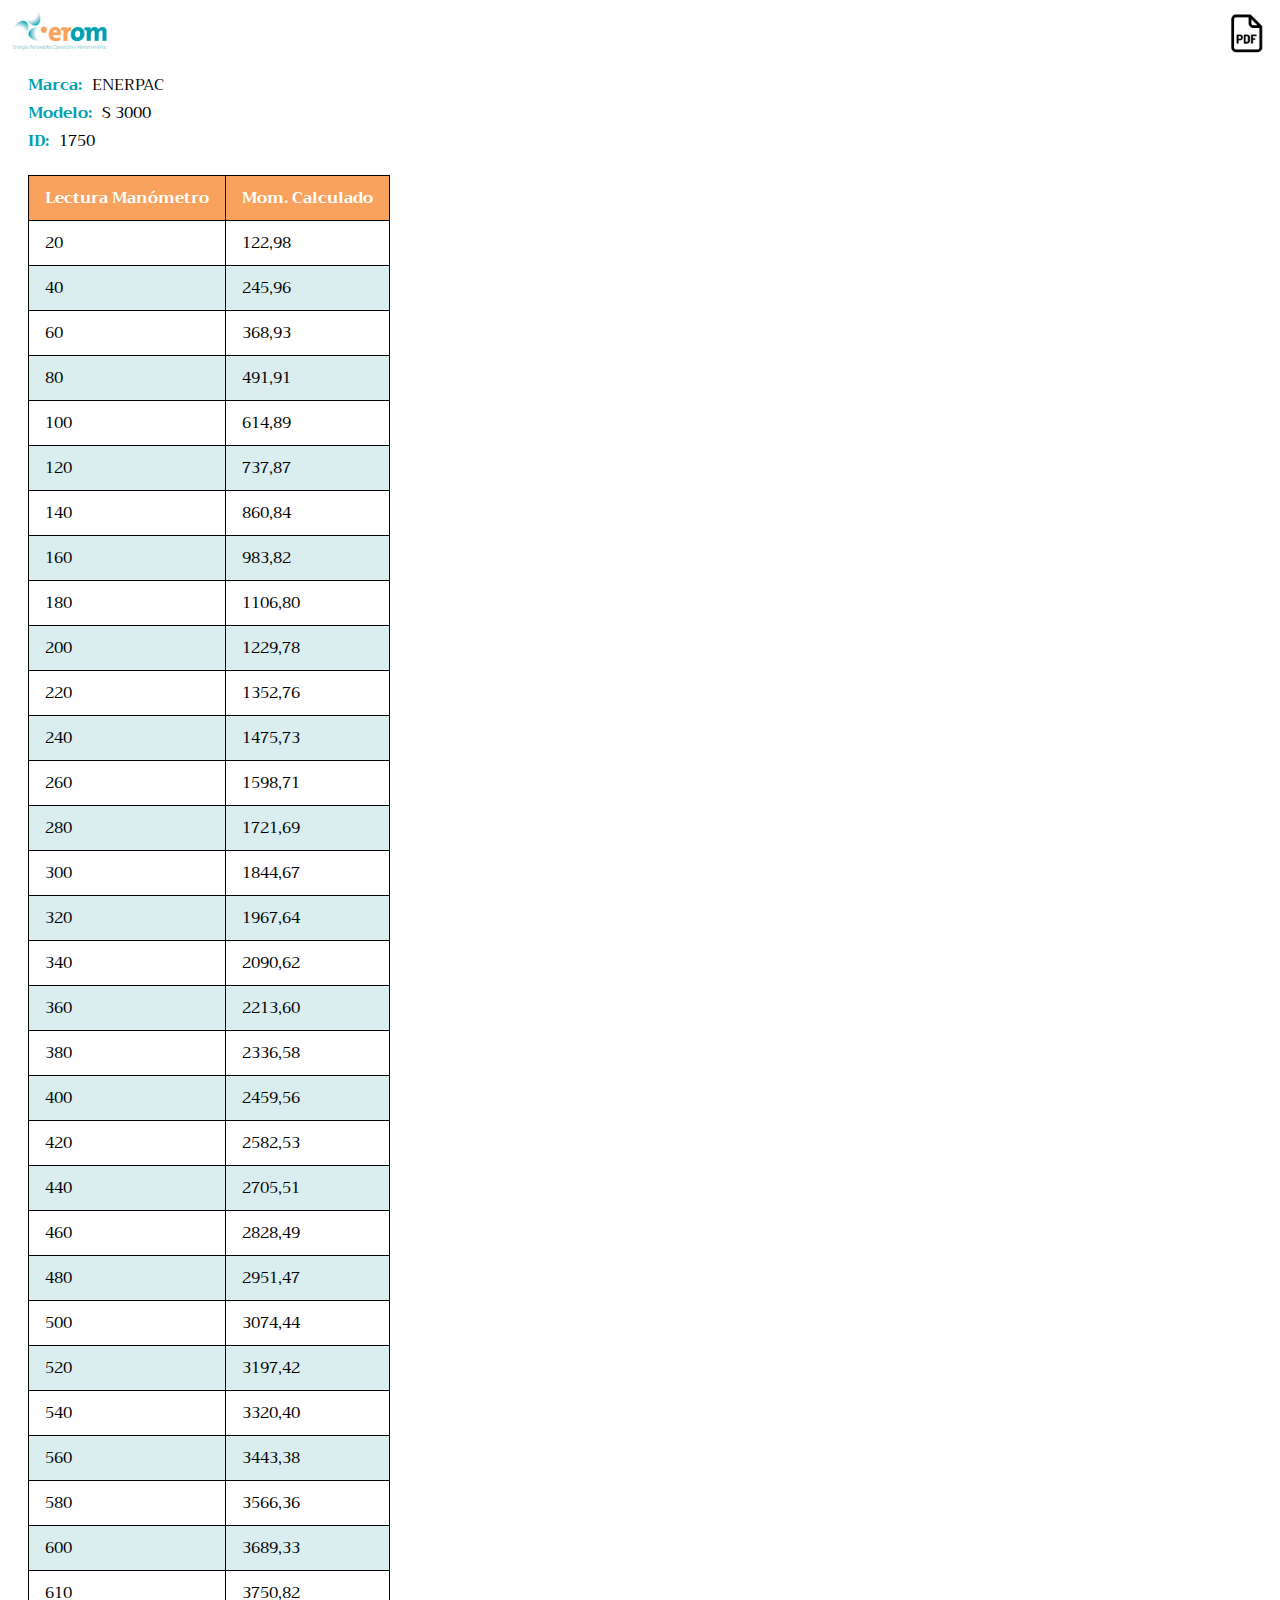
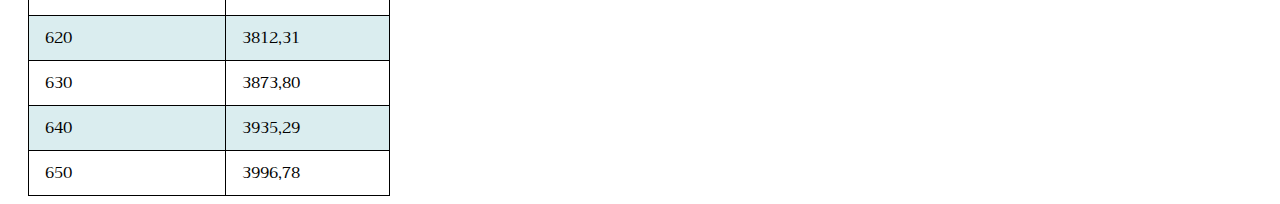
<file: s3000.html>
<html>
  <head>
    <title>S 3000</title>
    <link rel="stylesheet" href="https://fonts.googleapis.com/css?family=Trirong">
    <link rel="stylesheet" href="css/main.css">
  </head>
  <body>
    <img class="logo" src="images/logo.png">
    <a href="https://eromcaniza.github.io/calibrations/pdfs/S%203000.pdf"><img class="pdf" src="images/pdf.png"></a>
    <div class="identification">
      <div><p class="title">Marca: </p><p class="data">ENERPAC</p></div>
      <div><p class="title">Modelo: </p><p class="data">S 3000</p></div>
      <div><p class="title">ID: </p><p class="data">1750</p></div>
    </div>
    <table>
      <thead>
        <tr>
          <th>Lectura Manómetro</th>
          <th>Mom. Calculado</th>
        </tr>
      </thead>
      <tbody>
        <tr>
          <td data-title="Lectura Manómetro">20</td>
          <td data-title="Mom. Calculado">122,98</td>
        </tr>
        <tr>
          <td data-title="Lectura Manómetro">40</td>
          <td data-title="Mom. Calculado">245,96</td>
        </tr>
        <tr>
          <td data-title="Lectura Manómetro">60</td>
          <td data-title="Mom. Calculado">368,93</td>
        </tr>
        <tr>
          <td data-title="Lectura Manómetro">80</td>
          <td data-title="Mom. Calculado">491,91</td>
        </tr>
        <tr>
          <td data-title="Lectura Manómetro">100</td>
          <td data-title="Mom. Calculado">614,89</td>
        </tr>
        <tr>
          <td data-title="Lectura Manómetro">120</td>
          <td data-title="Mom. Calculado">737,87</td>
        </tr>
        <tr>
          <td data-title="Lectura Manómetro">140</td>
          <td data-title="Mom. Calculado">860,84</td>
        </tr>
        <tr>
          <td data-title="Lectura Manómetro">160</td>
          <td data-title="Mom. Calculado">983,82</td>
        </tr>
        <tr>
          <td data-title="Lectura Manómetro">180</td>
          <td data-title="Mom. Calculado">1106,80</td>
        </tr>
        <tr>
          <td data-title="Lectura Manómetro">200</td>
          <td data-title="Mom. Calculado">1229,78</td>
        </tr>
        <tr>
          <td data-title="Lectura Manómetro">220</td>
          <td data-title="Mom. Calculado">1352,76</td>
        </tr>
        <tr>
          <td data-title="Lectura Manómetro">240</td>
          <td data-title="Mom. Calculado">1475,73</td>
        </tr>
        <tr>
          <td data-title="Lectura Manómetro">260</td>
          <td data-title="Mom. Calculado">1598,71</td>
        </tr>
        <tr>
          <td data-title="Lectura Manómetro">280</td>
          <td data-title="Mom. Calculado">1721,69</td>
        </tr>
        <tr>
          <td data-title="Lectura Manómetro">300</td>
          <td data-title="Mom. Calculado">1844,67</td>
        </tr>
        <tr>
          <td data-title="Lectura Manómetro">320</td>
          <td data-title="Mom. Calculado">1967,64</td>
        </tr>
        <tr>
          <td data-title="Lectura Manómetro">340</td>
          <td data-title="Mom. Calculado">2090,62</td>
        </tr>
        <tr>
          <td data-title="Lectura Manómetro">360</td>
          <td data-title="Mom. Calculado">2213,60</td>
        </tr>
        <tr>
          <td data-title="Lectura Manómetro">380</td>
          <td data-title="Mom. Calculado">2336,58</td>
        </tr>
        <tr>
          <td data-title="Lectura Manómetro">400</td>
          <td data-title="Mom. Calculado">2459,56</td>
        </tr>
        <tr>
          <td data-title="Lectura Manómetro">420</td>
          <td data-title="Mom. Calculado">2582,53</td>
        </tr>
        <tr>
          <td data-title="Lectura Manómetro">440</td>
          <td data-title="Mom. Calculado">2705,51</td>
        </tr>
        <tr>
          <td data-title="Lectura Manómetro">460</td>
          <td data-title="Mom. Calculado">2828,49</td>
        </tr>
        <tr>
          <td data-title="Lectura Manómetro">480</td>
          <td data-title="Mom. Calculado">2951,47</td>
        </tr>
        <tr>
          <td data-title="Lectura Manómetro">500</td>
          <td data-title="Mom. Calculado">3074,44</td>
        </tr>
        <tr>
          <td data-title="Lectura Manómetro">520</td>
          <td data-title="Mom. Calculado">3197,42</td>
        </tr>
        <tr>
          <td data-title="Lectura Manómetro">540</td>
          <td data-title="Mom. Calculado">3320,40</td>
        </tr>
        <tr>
          <td data-title="Lectura Manómetro">560</td>
          <td data-title="Mom. Calculado">3443,38</td>
        </tr>
        <tr>
          <td data-title="Lectura Manómetro">580</td>
          <td data-title="Mom. Calculado">3566,36</td>
        </tr>
        <tr>
          <td data-title="Lectura Manómetro">600</td>
          <td data-title="Mom. Calculado">3689,33</td>
        </tr>
        <tr>
          <td data-title="Lectura Manómetro">610</td>
          <td data-title="Mom. Calculado">3750,82</td>
        </tr>
        <tr>
          <td data-title="Lectura Manómetro">620</td>
          <td data-title="Mom. Calculado">3812,31</td>
        </tr>
        <tr>
          <td data-title="Lectura Manómetro">630</td>
          <td data-title="Mom. Calculado">3873,80</td>
        </tr>
        <tr>
          <td data-title="Lectura Manómetro">640</td>
          <td data-title="Mom. Calculado">3935,29</td>
        </tr>
        <tr>
          <td data-title="Lectura Manómetro">650</td>
          <td data-title="Mom. Calculado">3996,78</td>
        </tr>
      </tbody>
    </table>
  </body>
</html>
</file>
<file: css/main.css>
body {
	font-family: "Trirong", serif;
	background-position: 0px 0px;
}

.logo {
	width: 100px;
}

.pdf {
	width: 48px;
	height: 48px;
	position: absolute;
	right: 10px;
	top: 10px;
}

.identification {
	margin: 20px;
}

.identification div{
	display: flex;
	flex-direction: row;
}

.title {
	font-weight: bold;
	color: #00A1B0;
}

.data {
	margin-left: 10px;
}

.identification p {
	margin-top: 0px;
	margin-bottom: 0px;
}

table {
	margin-left: 20px;
  	border-collapse: collapse;
  	border-width: 0;

  	display: block;
  	overflow: auto;
}

td, th {
  	border: 1px solid;
  	padding: .5em 1em;
}

th {
	background-color: #F9A25D;
	border: 1px solid black;
	color: white;
}

tr th {
	font-weight: bold;
}

tr:nth-child(even) {
	background-color: #DAEDEF;
}
</file>
